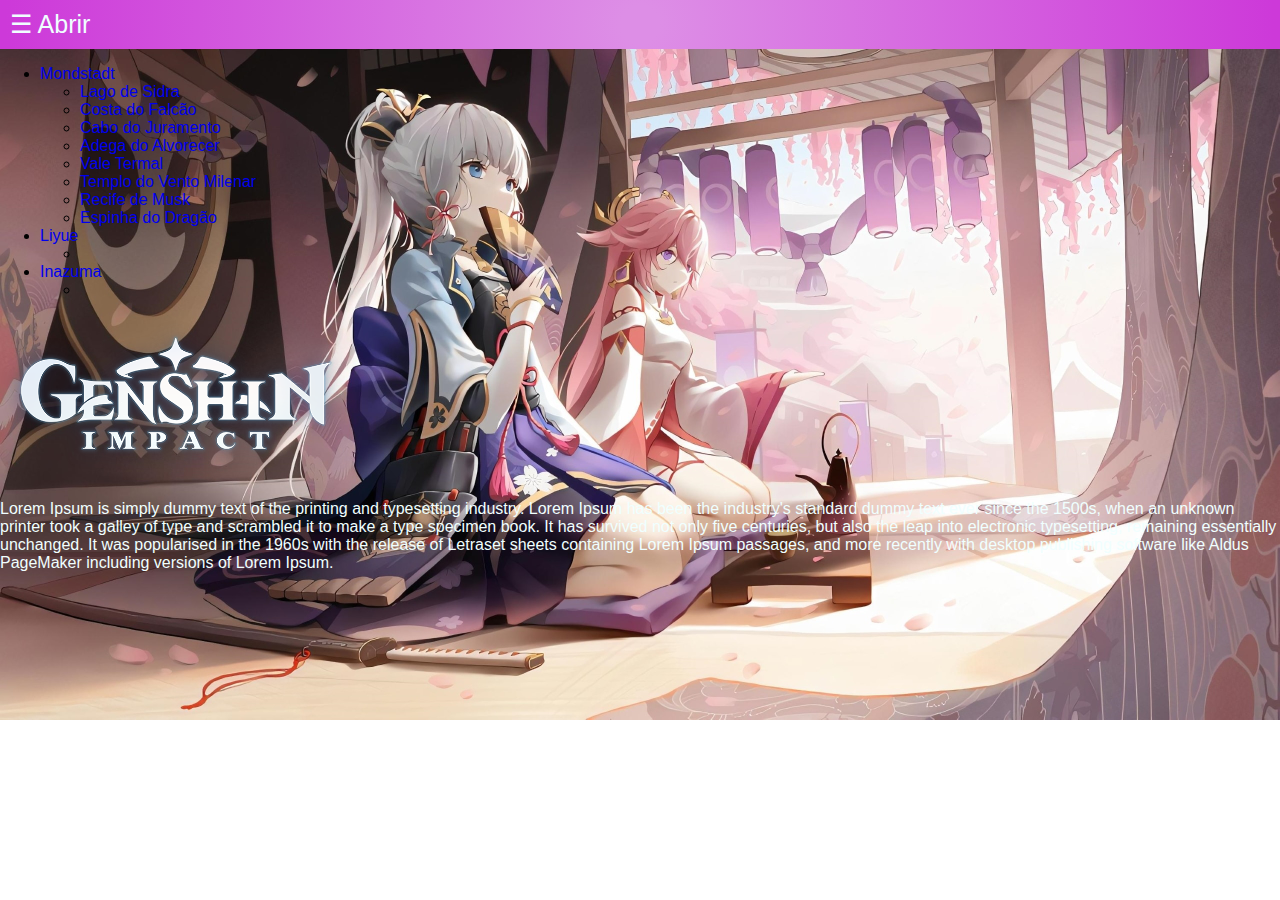
<file: index.html>
<!DOCTYPE html>
<html lang="pt-br">
<head>
    <meta charset="UTF-8">
    <meta http-equiv="X-UA-Compatible" content="IE=edge">
    <meta name="viewport" content="width=device-width, initial-scale=1.0">
    <link rel="shortcut icon" type="favicon" href="icons/icon.png">
    <link rel="stylesheet" href="css/index.css">
    <title>Genshin Wiki</title>
    <script type="text/javascript" src="js/acoes.js"></script>
</head>
<body>
    <header>
        <a href="#" class="btn-abrir" onclick="abrirMenu()" id="botao">&#9776; Abrir</a>
    </header>

    <div class="submenu">
        <ul>
            <li><a href="#">Mondstadt</a></li>
                <ul>
                    <li><a href="#">Lago de Sidra</a></li>
                    <li><a href="#">Costa do Falcão</a></li>
                    <li><a href="#">Cabo do Juramento</a></li>
                    <li><a href="#">Adega do Alvorecer</a></li>
                    <li><a href="#">Vale Termal</a></li>
                    <li><a href="#">Templo do Vento Milenar</a></li>
                    <li><a href="#">Recife de Musk</a></li>
                    <li><a href="#">Espinha do Dragão</a></li>
                </ul>

            <li><a href="#">Liyue</a></li>
                <ul><li><a href=""></a></li></ul>

            <li><a href="#">Inazuma</a></li>
                <ul>
                    <li><a href=""></a></li>
                </ul>
        </ul>
    </div>

    <div>
        <nav id="menu">
            <a href="#" onclick="fecharMenu()">&times; Fechar</a>
            <a href="index.html">Home Page</a>
            <a href="#">Personagens</a>
            <a href="paimon.html">Paimon</a>
            <a href="arcontes.html">Arcontes</a>
                <ul>
                    <li><a href="venti.html">Venti</a></li>
                    <li><a href="zhongli.html">Zhongli</a></li>
                    <li><a href="shogun.html">Shogun</a></li>
                </ul>
            <a href="#">Visões</a>
            <a href="fatui.html">Fatui</a>
            <a href="#">Abismo</a>
            <a href="#">Nações</a>
            <a href="#">Celestia</a>
        </nav>
    </div>

    <div>
        <main id="conteudo">
            <h1><img src="img/genshin_impact_logo.png" height="150"></h1>
            <div class="info">
                <p>Lorem Ipsum is simply dummy text of the printing and typesetting industry. 
                    Lorem Ipsum has been the industry's standard dummy text ever since the 1500s, when an unknown printer took a galley of type and scrambled it to make a type specimen book. 
                    It has survived not only five centuries, but also the leap into electronic typesetting, remaining essentially unchanged. 
                    It was popularised in the 1960s with the release of Letraset sheets containing Lorem Ipsum passages, and more recently with desktop publishing software like Aldus PageMaker including versions of Lorem Ipsum.
                </p>
            </div>
        </main>
    </div>
</body>
</html>
</file>
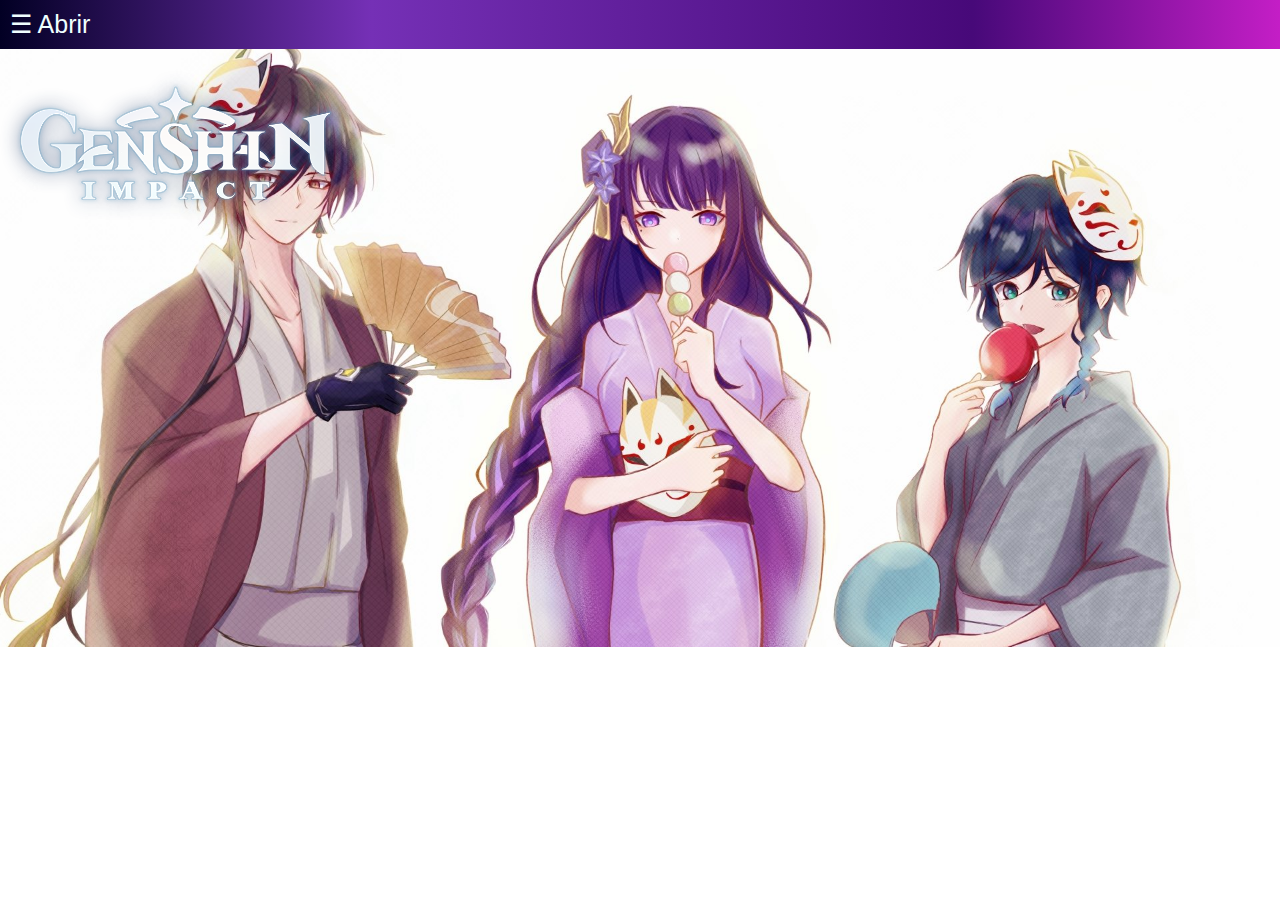
<file: arcontes.html>
<!DOCTYPE html>
<html lang="pt-br">
<head>
    <meta charset="UTF-8">
    <meta http-equiv="X-UA-Compatible" content="IE=edge">
    <meta name="viewport" content="width=device-width, initial-scale=1.0">
    <title>Genshin Wiki</title>
    <link rel="shortcut icon" type="favicon" href="icons/icon.png">
    <link rel="stylesheet" href="css/arcontes.css">
    <script type="text/javascript" src="js/acoes.js"></script>
</head>
<body>
    <header>
        <a href="#" class="btn-abrir" onclick="abrirMenu()">&#9776; Abrir</a>
    </header>

    <div>
        <nav id="menu">
            <a href="#" onclick="fecharMenu()">&times; Fechar</a>
            <a href="index.html">Home Page</a>
            <a href="#">Personagens</a>
            <a href="paimon.html">Paimon</a>
            <a href="arcontes.html">Arcontes</a>
            <ul>
                <a href="venti.html">Venti</a>
                <a href="zhongli.html">Zhongli</a>
                <a href="shogun.html">Shogun</a>
            </ul>
            <a href="#">Visões</a>
            <a href="fatui.html">Fatui</a>
            <a href="#">Abismo</a>
            <a href="#">Nações</a>
            <a href="#">Celestia</a>
        </nav>
    </div>

    <div>
        <main id="conteudo">
            <h1><img src="img/genshin_impact_logo.png" height="150"></h1>
            <p></p >
        </main>
    </div>
</body>
</html>
</file>
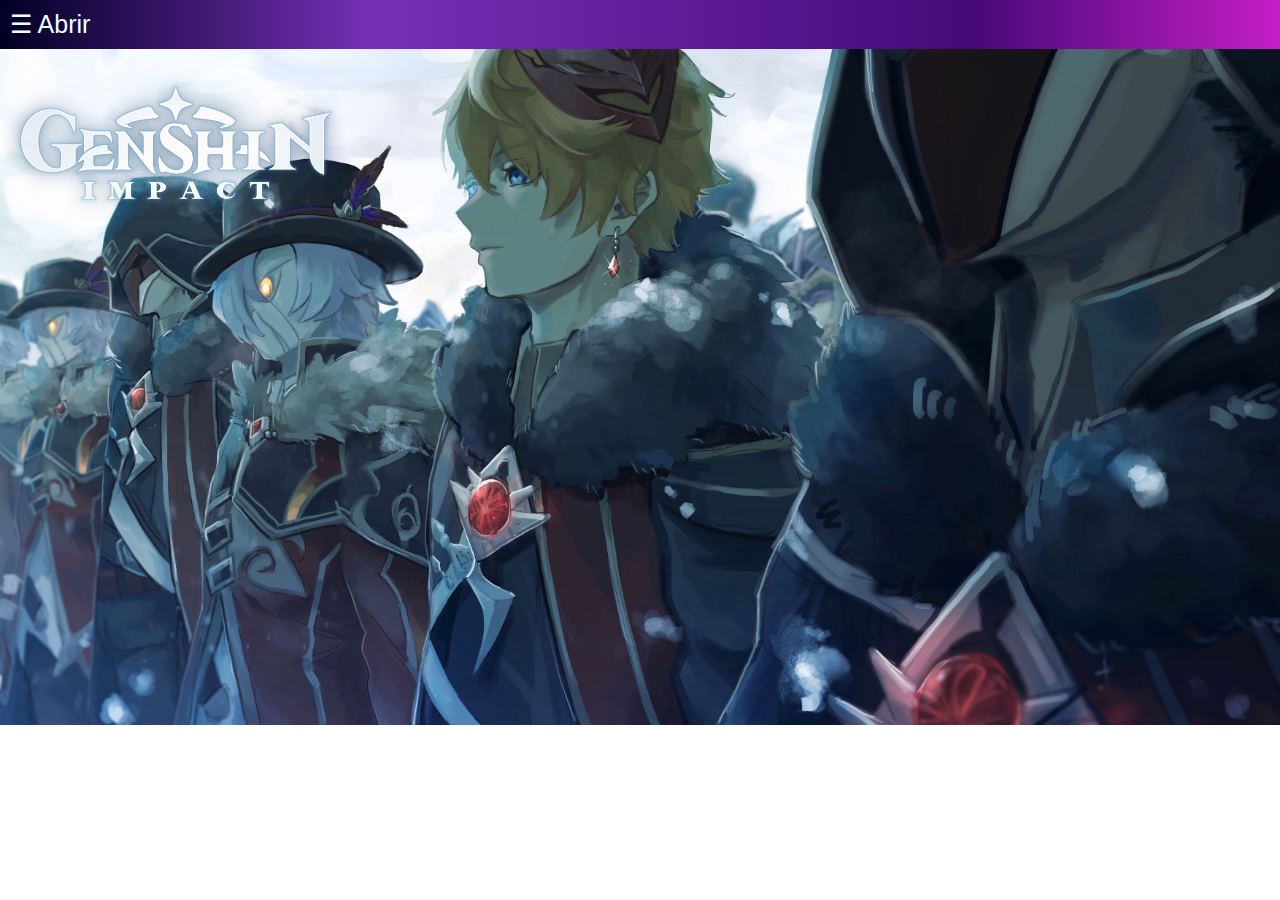
<file: fatui.html>
<!DOCTYPE html>
<html lang="pt-br">
<head>
    <meta charset="UTF-8">
    <meta http-equiv="X-UA-Compatible" content="IE=edge">
    <meta name="viewport" content="width=device-width, initial-scale=1.0">
    <title>Genshin Wiki</title>
    <link rel="shortcut icon" type="favicon" href="icons/icon.png">
    <link rel="stylesheet" href="css/fatui.css">
    <script type="text/javascript" src="js/acoes.js"></script>
</head>
<body>
    <header>
        <a href="#" class="btn-abrir" onclick="abrirMenu()">&#9776; Abrir</a>
    </header>

    <div>
        <nav id="menu">
            <a href="#" onclick="fecharMenu()">&times; Fechar</a>
            <a href="index.html">Home Page</a>
            <a href="#">Personagens</a>
            <a href="paimon.html">Paimon</a>
            <a href="arcontes.html">Arcontes</a>
            <ul>
                <a href="venti.html">Venti</a>
                <a href="zhongli.html">Zhongli</a>
                <a href="shogun.html">Shogun</a>
            </ul>
            <a href="#">Visões</a>
            <a href="fatui.html">Fatui</a>
            <a href="#">Abismo</a>
            <a href="#">Nações</a>
            <a href="#">Celestia</a>
        </nav>
    </div>

    <div>
        <main id="conteudo">
            <h1><img src="img/genshin_impact_logo.png" height="150"></h1>
            <p></p>
        </main>
    </div>
</body>
</html>
</file>
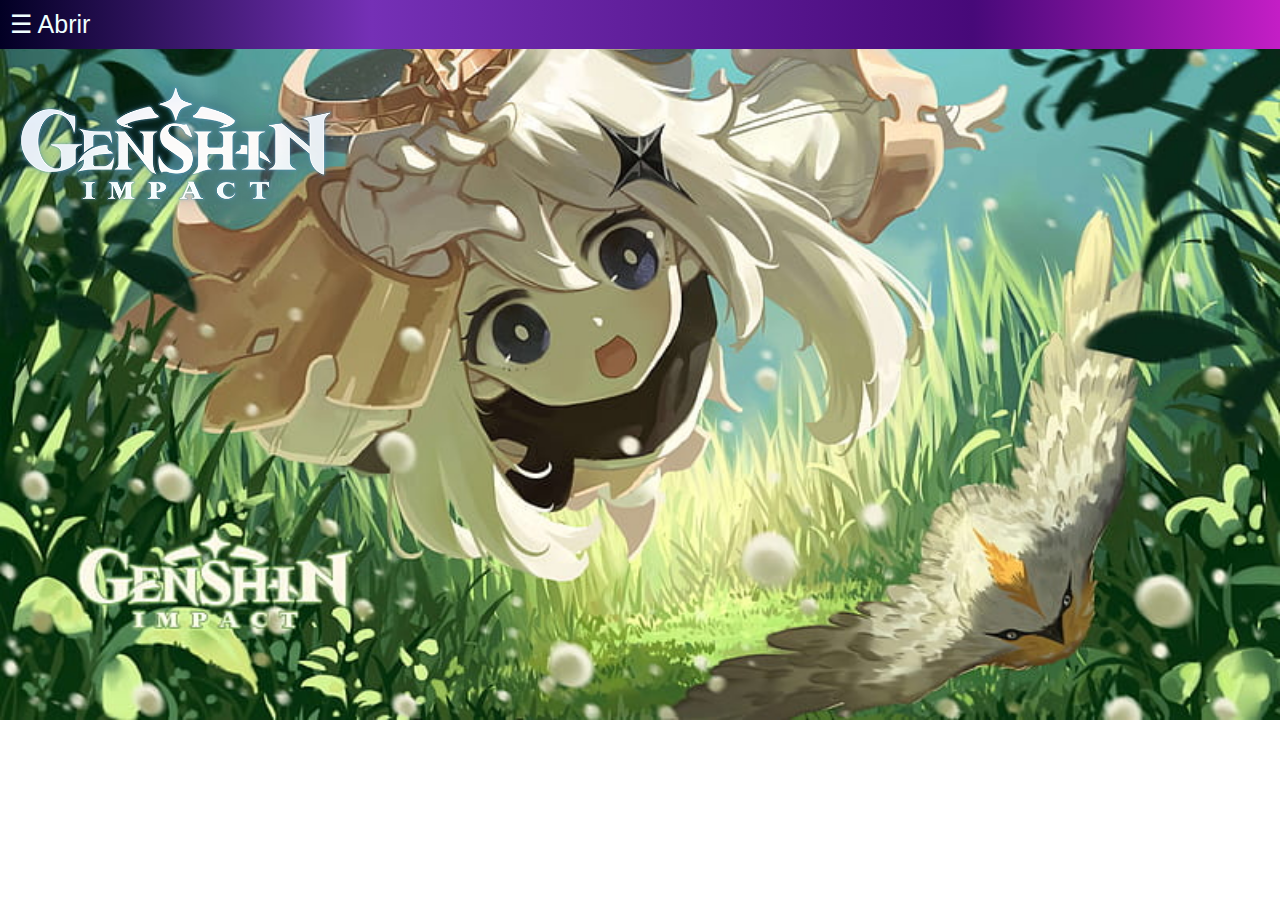
<file: paimon.html>
<!DOCTYPE html>
<html lang="pt-br">
<head>
    <meta charset="UTF-8">
    <meta http-equiv="X-UA-Compatible" content="IE=edge">
    <meta name="viewport" content="width=device-width, initial-scale=1.0">
    <title>Genshin Wiki</title>
    <link rel="shortcut icon" type="favicon" href="icons/icon.png">
    <link rel="stylesheet" href="css/paimon.css">
    <script type="text/javascript" src="js/acoes.js"></script>
</head>
<body>
    <header>
        <a href="#" class="btn-abrir" onclick="abrirMenu()">&#9776; Abrir</a>
    </header>

    <div>
        <nav id="menu">
            <a href="#" onclick="fecharMenu()">&times; Fechar</a>
            <a href="index.html">Home Page</a>
            <a href="#">Personagens</a>
            <a href="paimon.html">Paimon</a>
            <a href="arcontes.html">Arcontes</a>
            <ul>
                <a href="venti.html">Venti</a>
                <a href="zhongli.html">Zhongli</a>
                <a href="shogun.html">Shogun</a>
            </ul>
            <a href="#">Visões</a>
            <a href="fatui.html">Fatui</a>
            <a href="#">Abismo</a>
            <a href="#">Nações</a>
            <a href="#">Celestia</a>
        </nav>
    </div>

    <div>
        <main id="conteudo">
            <h1><img src="img/genshin_impact_logo.png" height="150"></h1>
            <p></p>
        </main>
    </div>
</body>
</html>
</file>
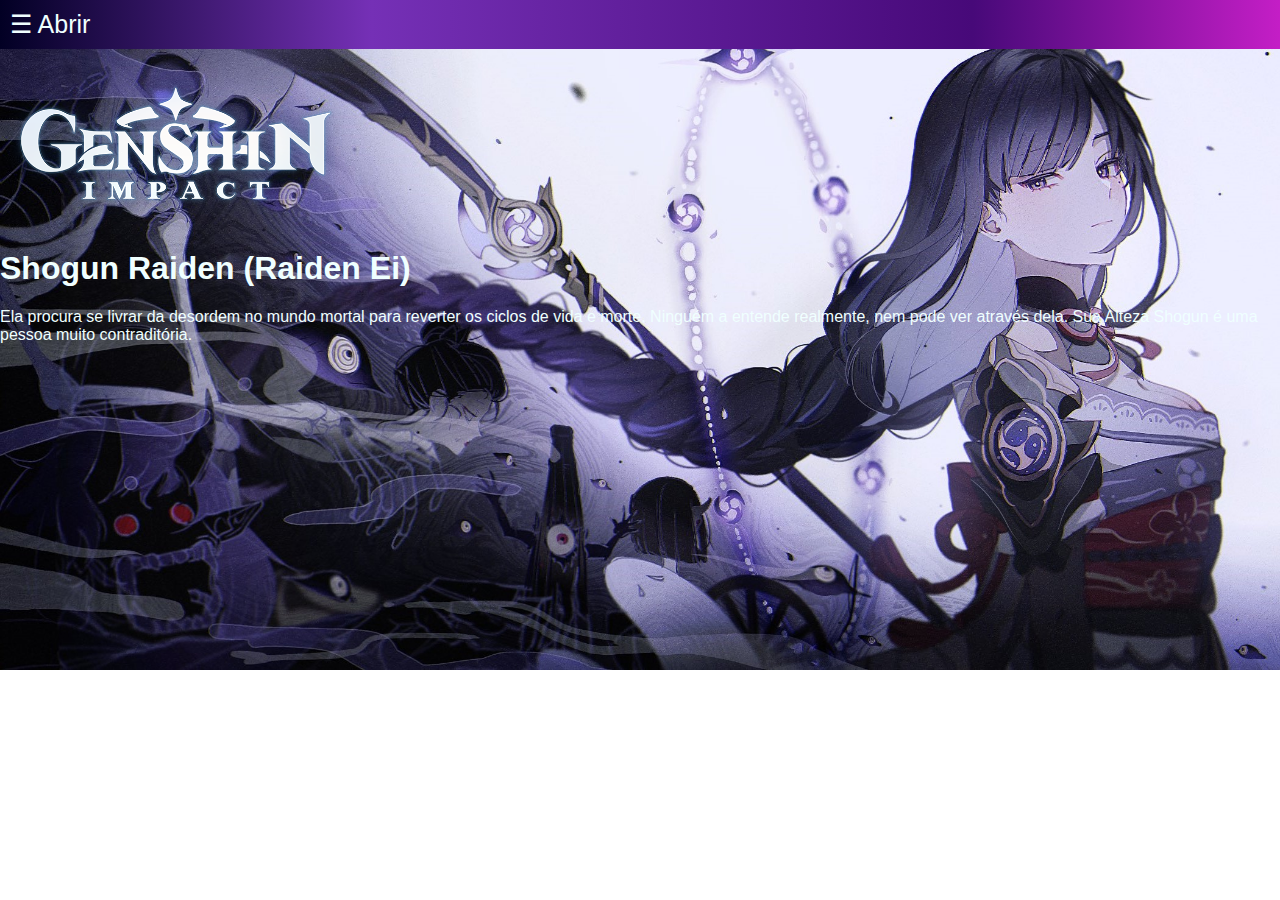
<file: shogun.html>
<!DOCTYPE html>
<html lang="pt-br">
<head>
    <meta charset="UTF-8">
    <meta http-equiv="X-UA-Compatible" content="IE=edge">
    <meta name="viewport" content="width=device-width, initial-scale=1.0">
    <title>Genshin Wiki</title>
    <link rel="shortcut icon" type="favicon" href="icons/icon.png">
    <link rel="stylesheet" href="css/shogun.css">
    <script type="text/javascript" src="js/acoes.js"></script>
</head>
<body>
    <header>
        <a href="#" class="btn-abrir" onclick="abrirMenu()">&#9776; Abrir</a>
    </header>

    <div>
        <nav id="menu" class="nave">
            <a href="#" onclick="fecharMenu()">&times; Fechar</a>
            <a href="index.html">Home Page</a>
            <a href="#">Personagens</a>
            <a href="paimon.html">Paimon</a>
            <a href="arcontes.html">Arcontes</a>
                <ul>
                    <a href="venti.html">Venti</a>
                    <a href="zhongli.html">Zhongli</a>
                    <a href="shogun.html">Shogun</a>
                </ul>
            <a href="#">Visões</a>
            <a href="fatui.html">Fatui</a>
            <a href="#">Abismo</a>
            <a href="#">Nações</a>
            <a href="#">Celestia</a>

        </nav>
    </div>

    <div>
        <main id="conteudo">
 
            <h1><img src="img/genshin_impact_logo.png" height="150"></h1>
            <p></p>

            <h1>Shogun Raiden (Raiden Ei)</h1>
                <div class="card">
                    <p>Ela procura se livrar da desordem no mundo mortal para reverter os ciclos de vida e morte. 
                        Ninguém a entende realmente, nem pode ver através dela. 
                        Sua Alteza Shogun é uma pessoa muito contraditória.</p>
                </div>
        </main>
    </div>
</body>
</html>
</file>
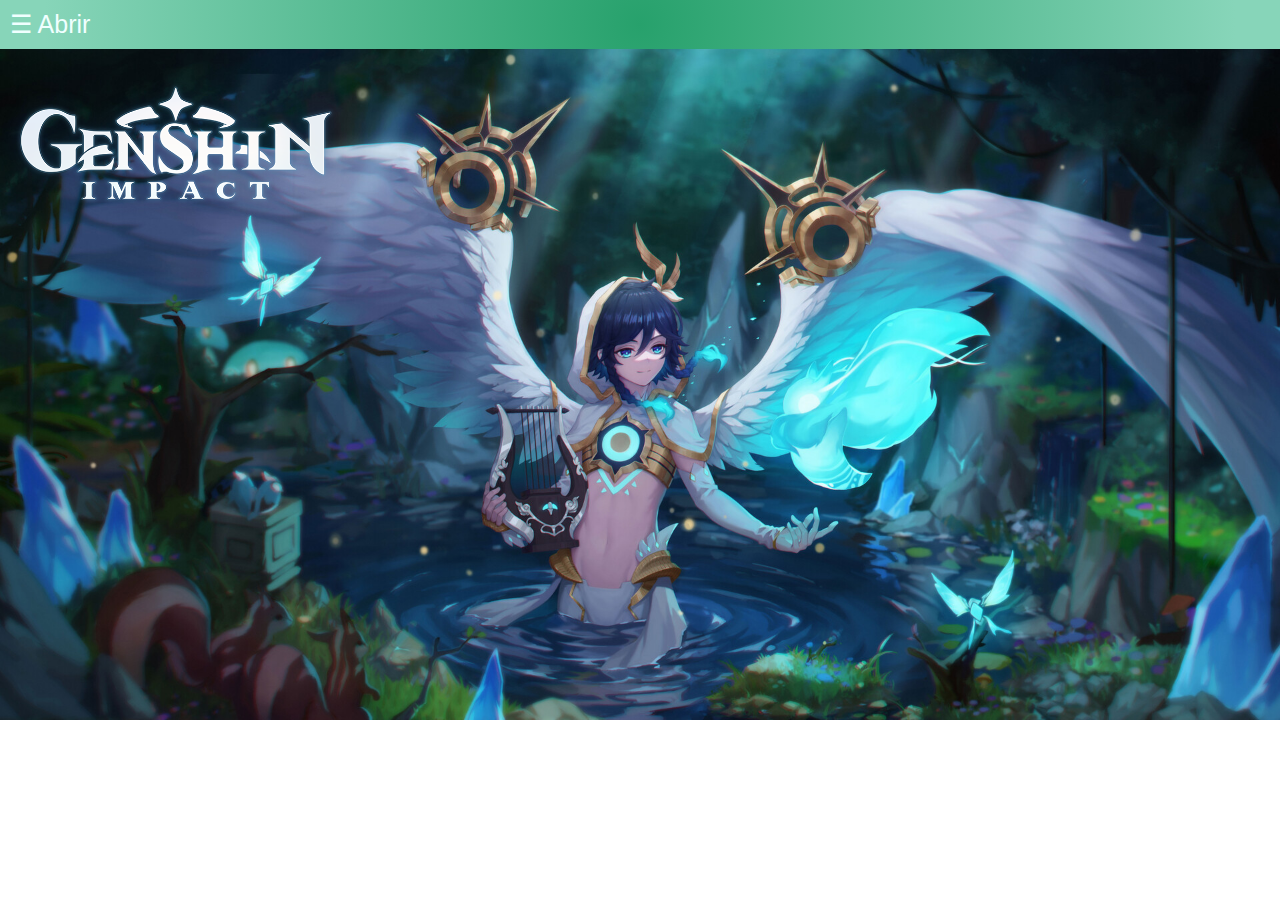
<file: venti.html>
<!DOCTYPE html>
<html lang="pt-br">
<head>
    <meta charset="UTF-8">
    <meta http-equiv="X-UA-Compatible" content="IE=edge">
    <meta name="viewport" content="width=device-width, initial-scale=1.0">
    <title>Genshin Wiki</title>
    <link rel="shortcut icon" type="favicon" href="icons/icon.png">
    <link rel="stylesheet" href="css/venti.css">
    <script type="text/javascript" src="js/acoes.js"></script>
</head>
<body>
    <header>
        <a href="#" class="btn-abrir" onclick="abrirMenu()">&#9776; Abrir</a>
    </header>

    <div>
        <nav id="menu">
            <a href="#" onclick="fecharMenu()">&times; Fechar</a>
            <a href="index.html">Home Page</a>
            <a href="#">Personagens</a>
            <a href="paimon.html">Paimon</a>
            <a href="arcontes.html">Arcontes</a>
                <ul>
                    <a href="venti.html">Venti</a>
                    <a href="zhongli.html">Zhongli</a>
                    <a href="shogun.html">Shogun</a>
                </ul>
            <a href="#">Visões</a>
            <a href="fatui.html">Fatui</a>
            <a href="#">Abismo</a>
            <a href="#">Nações</a>
            <a href="#">Celestia</a>
        </nav>
    </div>

    <div>
        <main id="conteudo">
            <h1><img src="img/genshin_impact_logo.png" height="150"></h1>
            <p></p>
        </main>
    <div>
</body>
</html>
</file>
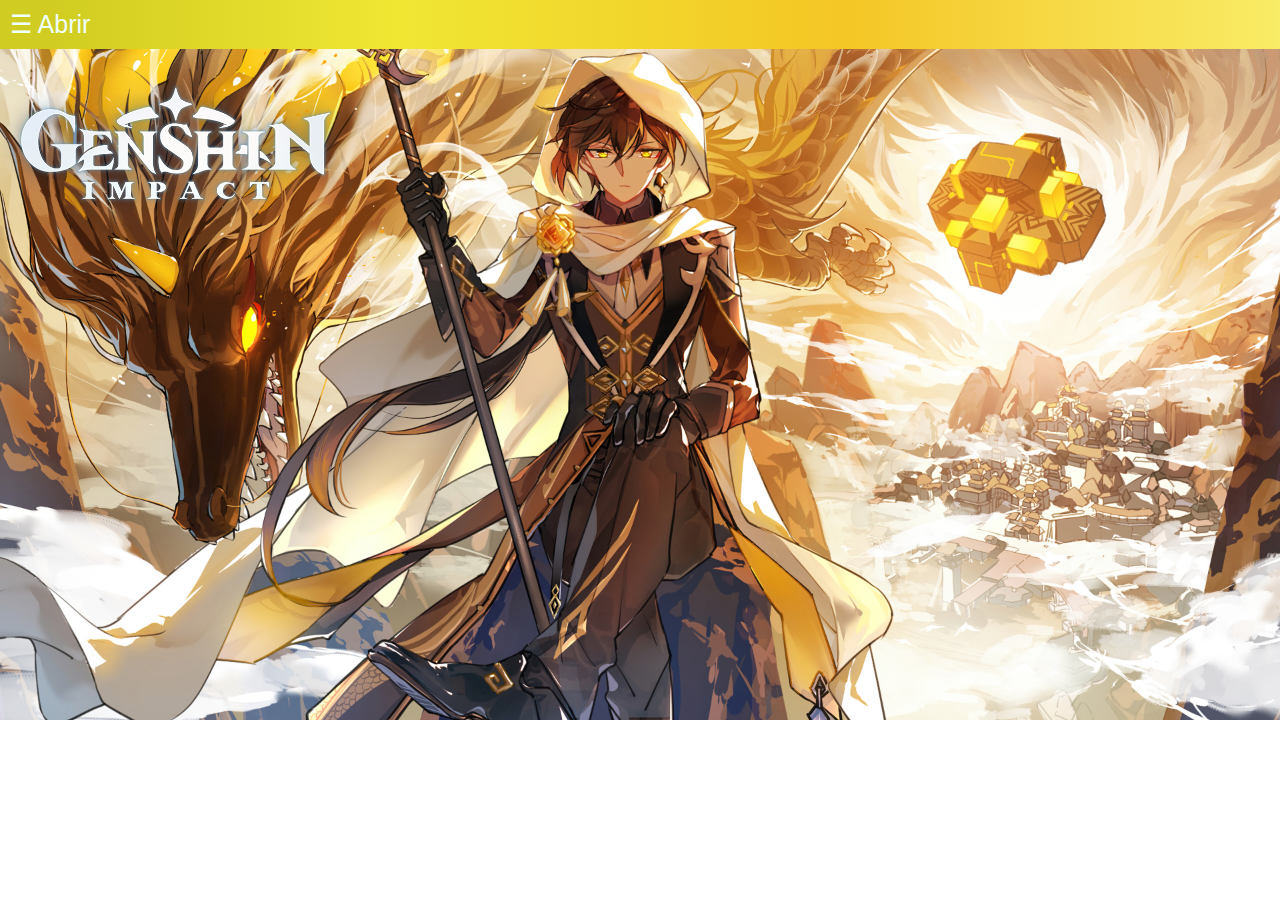
<file: zhongli.html>
<!DOCTYPE html>
<html lang="pt-br">
<head>
    <meta charset="UTF-8">
    <meta http-equiv="X-UA-Compatible" content="IE=edge">
    <meta name="viewport" content="width=device-width, initial-scale=1.0">
    <title>Genshin Wiki</title>
    <link rel="shortcut icon" type="favicon" href="icons/icon.png">
    <link rel="stylesheet" href="css/zhongli.css">
    <script type="text/javascript" src="js/acoes.js"></script>
</head>
<body>
    <header>
        <a href="#" class="btn-abrir" onclick="abrirMenu()">&#9776; Abrir</a>
    </header>

    <div>
        <nav id="menu" class="nave">
            <a href="#" onclick="fecharMenu()">&times; Fechar</a>
            <a href="index.html">Home Page</a>
            <a href="#">Personagens</a>
            <a href="paimon.html">Paimon</a>
            <a href="arcontes.html">Arcontes</a>
                <ul>
                    <a href="venti.html">Venti</a>
                    <a href="zhongli.html">Zhongli</a>
                    <a href="shogun.html">Shogun</a>
                </ul>
            <a href="#">Visões</a>
            <a href="fatui.html">Fatui</a>
            <a href="#">Abismo</a>
            <a href="#">Nações</a>
            <a href="#">Celestia</a>
        </nav>
    </div>

    <div>
        <main id="conteudo">
            <h1><img src="img/genshin_impact_logo.png" height="150"></h1>
            <p></p>
        </main>
    </div>
</body>
</html>
</file>
<file: css/index.css>
body {
    font-family: Arial, Helvetica, sans-serif;
    margin: 0px;  
    background-image: url(../img/img-header.jpg);
    background-repeat: no-repeat;
    background-position: right;
    background-size: cover;
    background-position: center;
    background-position: top;
}

a {
    text-decoration: none;
}

header {
    background: rgb(221,142,230);
    background: radial-gradient(circle, rgba(221,142,230,1) 3%, rgba(205,57,217,1) 99%);
    padding: 10px;
    color: azure;
}



.btn-abrir {
    color:azure;
    font-size: 25px;
}

nav {
    height: 100%;
    width: 0px;
    background: rgb(87,75,88);
    background: radial-gradient(circle, rgba(87,75,88,1) 3%, rgba(40,38,45,1) 99%);
    opacity: 0.7;
    position: fixed;
    top: 0;
    left: 0;
    z-index: 1;
    overflow: hidden;
    transition: width 0.3s;
}

nav a {
    color: azure;
    font-size: 25px;
    display: block;
    padding: 12px 10px 12px 32px;
}

nav a:hover {
    color:darkslategrey;
    background-color: azure;
}

nav ul {
    display: block;
}


nav li {
    display: block;
}

h1 {
    color:azure;
}

p {
    color:azure;
}

main {
    padding: 0px;
    transition: margin-left 0.5s;
}

/*
.info {
    

}
</file>
<file: css/arcontes.css>
body {
    font-family: Arial, Helvetica, sans-serif;
    margin: 0px;  
    background-image: url(../img/arcontes.jpg);
    background-repeat: no-repeat;
    background-position: right;
    background-size: cover;
    background-position: center;
    background-position: top;
}

a {
    text-decoration: none;
}

header {
   background: rgb(2,0,36);
    background: linear-gradient(90deg, rgba(2,0,36,1) 0%, rgba(117,48,182,1) 29%, rgba(71,9,121,1) 76%, rgba(196,30,198,1) 100%);
    padding: 10px;
}

.btn-abrir {
    color:azure;
    font-size: 25px;
}

nav {
    height: 100%;
    width: 0px;
    background: rgb(77,73,156);
    background: linear-gradient(90deg, rgba(77,73,156,1) 0%, rgba(117,48,182,1) 14%, rgba(105,45,154,1) 76%, rgba(130,72,131,1) 100%);
    position: fixed;
    top: 0;
    left: 0;
    z-index: 1;
    overflow: hidden;
    transition: width 0.3s;
}

nav a {
    color: azure;
    font-size: 25px;
    display: block;
    padding: 12px 10px 12px 32px;
}

nav a:hover {
    color:darkslategrey;
    background-color: azure;
}

h1 {
    color:black;
}

main {
    padding: 0px;
    transition: margin-left 0.5s;
  
   
}
</file>
<file: css/fatui.css>
body {
    font-family: Arial, Helvetica, sans-serif;
    margin: 0px;  
    background-image: url(../img/fatui.jpg);
    background-repeat: no-repeat;
    background-position: right;
    background-size: cover;
    background-position: center;
    background-position: top;
}

a {
    text-decoration: none;
}

header {
   background: rgb(2,0,36);
    background: linear-gradient(90deg, rgba(2,0,36,1) 0%, rgba(117,48,182,1) 29%, rgba(71,9,121,1) 76%, rgba(196,30,198,1) 100%);
    padding: 10px;
}

.btn-abrir {
    color:azure;
    font-size: 25px;
}

nav {
    height: 100%;
    width: 0px;
    background: rgb(87,75,88);
    background: radial-gradient(circle, rgba(87,75,88,1) 3%, rgba(40,38,45,1) 99%);
    opacity: 0.7;
    position: fixed;
    top: 0;
    left: 0;
    z-index: 1;
    overflow: hidden;
    transition: width 0.3s;
}

nav a {
    color: azure;
    font-size: 25px;
    display: block;
    padding: 12px 10px 12px 32px;
}

nav a:hover {
    color:darkslategrey;
    background-color: azure;
}

h1 {
    color:black;
}

main {
    padding: 0px;
    transition: margin-left 0.5s;
  
   
}
</file>
<file: css/paimon.css>
body {
    font-family: Arial, Helvetica, sans-serif;
    margin: 0px;  
    background-image: url(../img/paimon.jpg);
    background-repeat: no-repeat;
    background-position: right;
    background-size: cover;
    background-position: center;
    background-position: top;
}

a {
    text-decoration: none;
}

header {
    background: rgb(2,0,36);
    background: linear-gradient(90deg, rgba(2,0,36,1) 0%, rgba(117,48,182,1) 29%, rgba(71,9,121,1) 76%, rgba(196,30,198,1) 100%);
    padding: 10px;
    color: azure;
}

.btn-abrir {
    color:azure;
    font-size: 25px;
}

nav {
    height: 100%;
    width: 0px;
    background: rgb(77,73,156);
    background: linear-gradient(90deg, rgba(77,73,156,1) 0%, rgba(117,48,182,1) 14%, rgba(105,45,154,1) 76%, rgba(130,72,131,1) 100%);
    position: fixed;
    top: 0;
    left: 0;
    z-index: 1;
    overflow: hidden;
    transition: width 0.3s;
}

nav a {
    color: azure;
    font-size: 25px;
    display: block;
    padding: 12px 10px 12px 32px;
}

nav a:hover {
    color:darkslategrey;
    background-color: azure;
}

nav ul {
    display: block;
}

nav li {
    display: block;
}

h1 {
    color:azure;
}

p {
    color:azure;
}

main {
    padding: 0px;
    transition: margin-left 0.5s;
}
</file>
<file: css/shogun.css>
body {
    font-family: Arial, Helvetica, sans-serif;
    margin: 0px;  
    background-image: url(../img/shogun1.jpg);
    background-repeat: no-repeat;
    background-position: right;
    background-size: cover;
    background-position: center;
    background-position: top;
}

a {
    text-decoration: none;
}

header {
    background: rgb(2,0,36);
    background: linear-gradient(90deg, rgba(2,0,36,1) 0%, rgba(117,48,182,1) 29%, rgba(71,9,121,1) 76%, rgba(196,30,198,1) 100%);
    padding: 10px;
    color: azure;
}

.btn-abrir {
    color:azure;
    font-size: 25px;
}

nav {
    height: 100%;
    width: 0px;
    background: rgb(87,75,88);
    background: radial-gradient(circle, rgba(87,75,88,1) 3%, rgba(40,38,45,1) 99%);
    opacity: 0.7;
    position: fixed;
    top: 0;
    left: 0;
    z-index: 1;
    overflow: hidden;
    transition: width 0.3s;
}

nav a {
    color: azure;
    font-size: 25px;
    display: block;
    padding: 12px 10px 12px 32px;
}

nav a:hover {
    color:darkslategrey;
    background-color: azure;
}

nav ul {
    display: block;
}

nav li {
    display: block;
}

.nave {
    color:black;
}

h1 {
    color:azure;
}

p {
    color:azure;
}

main {
    padding: 0px;
    transition: margin-left 0.5s;
}
</file>
<file: css/venti.css>
body {
    font-family: Arial, Helvetica, sans-serif;
    margin: 0px;  
    background-image: url(../img/venti1.jpg);
    background-repeat: no-repeat;
    background-position: right;
    background-size: cover;
    background-position: center;
    background-position: top;
}

a {
    text-decoration: none;
}

header {
    background: rgb(39,161,108);
    background: radial-gradient(circle, rgba(39,161,108,1) 0%, rgba(135,213,185,1) 93%);
    
    padding: 10px;
    color: azure;
}

.btn-abrir {
    color:azure;
    font-size: 25px;
}

nav {
    height: 100%;
    width: 0px;
    background: rgb(87,75,88);
    background: radial-gradient(circle, rgba(87,75,88,1) 3%, rgba(40,38,45,1) 99%);
    opacity: 0.6;
    position: fixed;
    top: 0;
    left: 0;
    z-index: 1;
    overflow: hidden;
    transition: width 0.3s;
}

nav a {
    color: azure;
    font-size: 25px;
    display: block;
    padding: 12px 10px 12px 32px;
}

nav a:hover {
    color:darkslategrey;
    background-color: azure;
}

nav ul {
    display: block;
}

nav li {
    display: block;
}

h1 {
    color:azure;
}

p {
    color:azure;
}

main {
    padding: 0px;
    transition: margin-left 0.5s;
}
</file>
<file: css/zhongli.css>
body {
    font-family: Arial, Helvetica, sans-serif;
    margin: 0px;  
    background-image: url(../img/zhongli.jpg);
    background-repeat: no-repeat;
    background-position: right;
    background-size: cover;
    background-position: center;
    background-position: top;
}

a {
    text-decoration: none;
}

header {
    background: rgb(209,204,33);
    background: linear-gradient(90deg, rgba(209,204,33,1) 4%, rgba(240,231,51,1) 31%, rgba(244,198,37,1) 66%, rgba(249,236,102,1) 100%);
    padding: 10px;
    color: white;
}

.btn-abrir {
    color:azure;
    font-size: 25px;
}

nav {
    height: 100%;
    width: 0px;
    background: rgb(87,75,88);
    background: radial-gradient(circle, rgba(87,75,88,1) 3%, rgba(40,38,45,1) 99%);
    opacity: 0.8;
    position: fixed;
    top: 0;
    left: 0;
    z-index: 1;
    overflow: hidden;
    transition: width 0.3s;
}

nav a {
    color: white;
    font-size: 25px;
    display: block;
    padding: 12px 10px 12px 32px;
}

nav a:hover {
    color:darkslategrey;
    background-color: azure;
}

nav ul {
    display: block;
}

nav li {
    display: block;
}

h1 {
    color:azure;
}

p {
    color:azure;
}

main {
    padding: 0px;
    transition: margin-left 0.5s;
}
</file>
